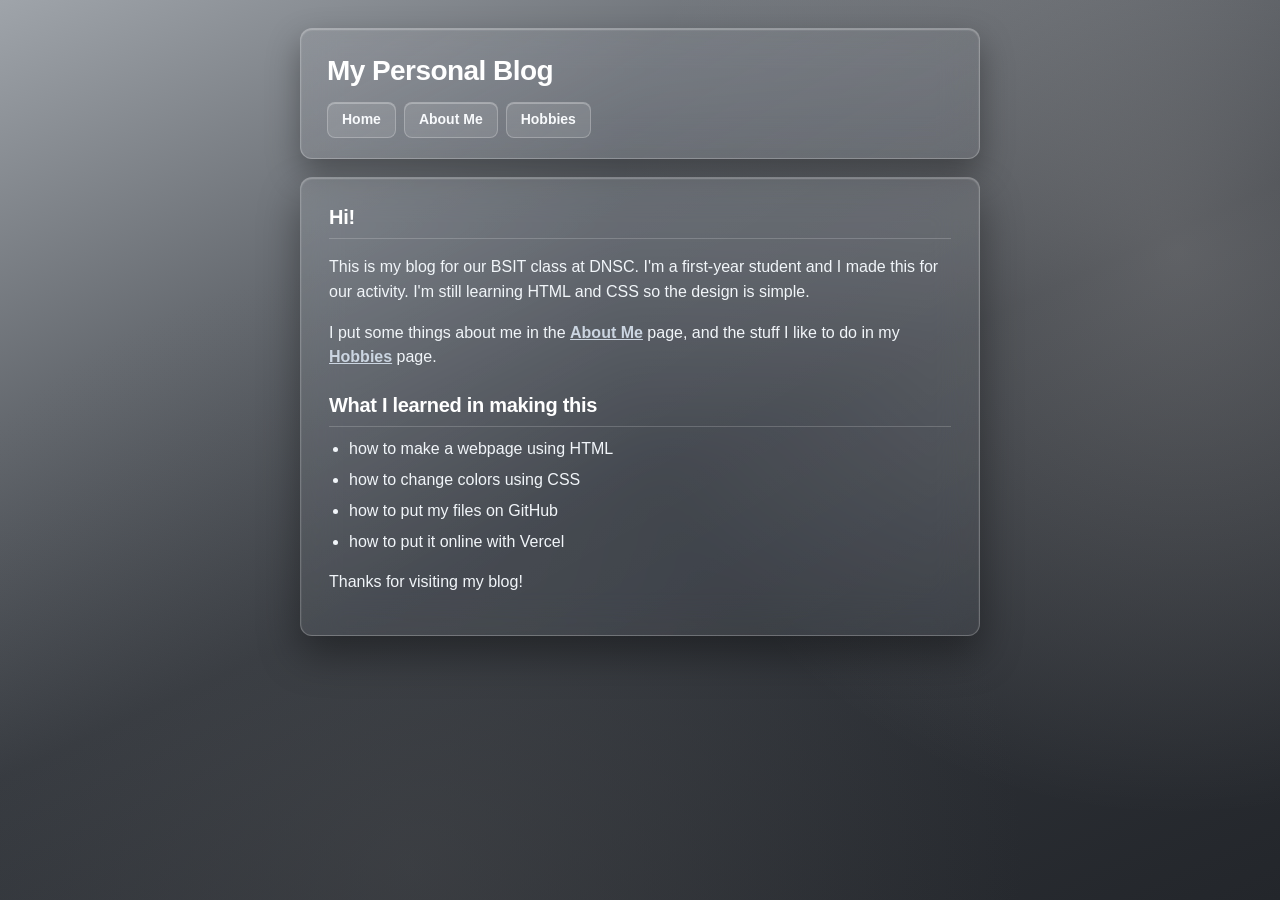
<file: index.html>
<!DOCTYPE html>
<html>
<head>
  <title>My Personal Blog</title>
  <link rel="stylesheet" href="style.css">
</head>
<body>

  <div class="top">
    <h1>My Personal Blog</h1>
    <p>
      <a href="index.html">Home</a>
      <a href="about.html">About Me</a>
      <a href="hobbies.html">Hobbies</a>
    </p>
  </div>

  <div class="main">
    <h2>Hi!</h2>
    <p>This is my blog for our BSIT class at DNSC. I'm a first-year student and I made this for our activity. I'm still learning HTML and CSS so the design is simple.</p>

    <p>I put some things about me in the <a href="about.html">About Me</a> page, and the stuff I like to do in my <a href="hobbies.html">Hobbies</a> page.</p>

    <h2>What I learned in making this</h2>
    <ul>
      <li>how to make a webpage using HTML</li>
      <li>how to change colors using CSS</li>
      <li>how to put my files on GitHub</li>
      <li>how to put it online with Vercel</li>
    </ul>

    <p>Thanks for visiting my blog!</p>
  </div>

</body>
</html>
</file>
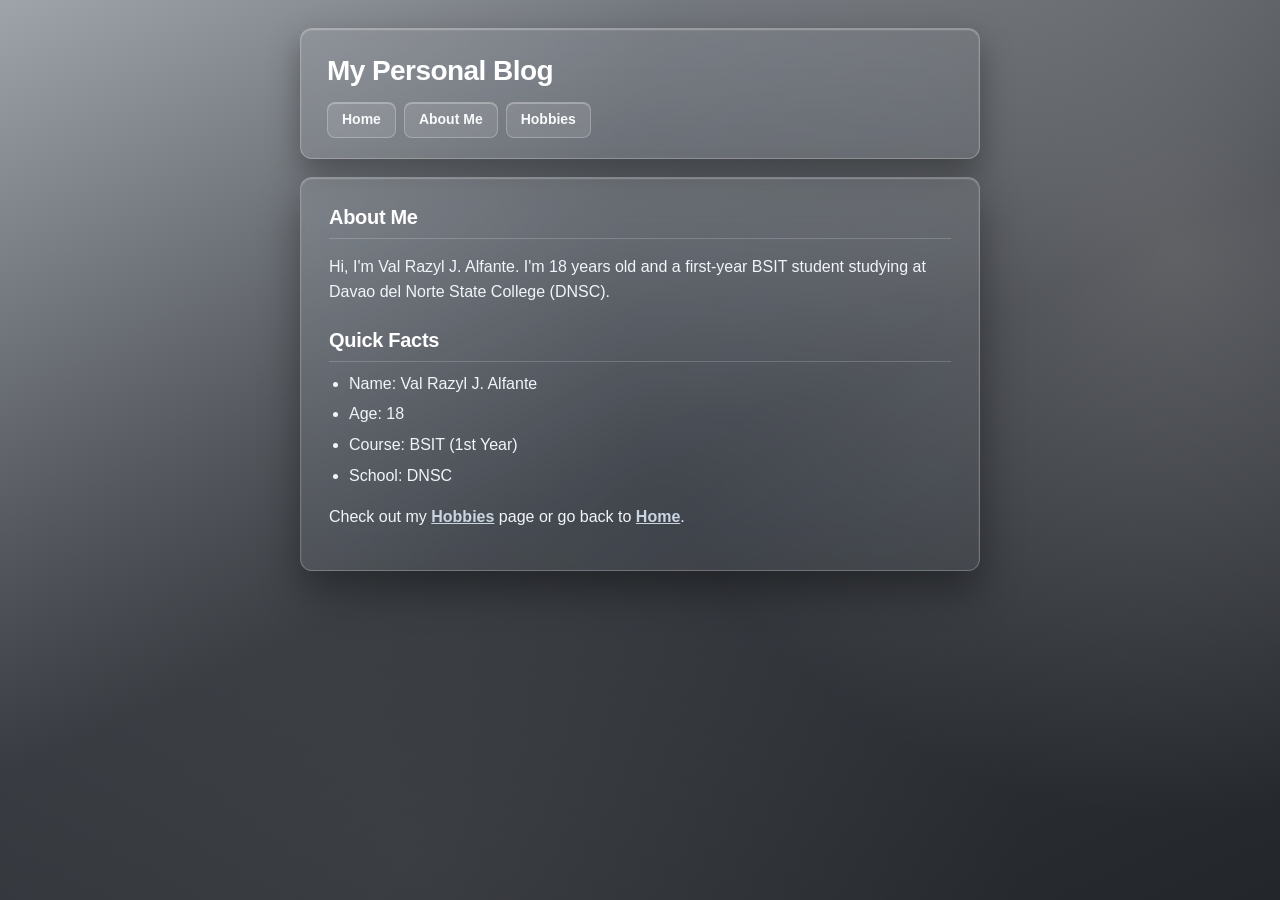
<file: about.html>
<!DOCTYPE html>
<html>
<head>
  <title>About Me - My Personal Blog</title>
  <link rel="stylesheet" href="style.css">
</head>
<body>

  <div class="top">
    <h1>My Personal Blog</h1>
    <p>
      <a href="index.html">Home</a>
      <a href="about.html">About Me</a>
      <a href="hobbies.html">Hobbies</a>
    </p>
  </div>

  <div class="main">
    <h2>About Me</h2>
    <p>Hi, I'm Val Razyl J. Alfante. I'm 18 years old and a first-year BSIT student studying at Davao del Norte State College (DNSC).</p>

    <h2>Quick Facts</h2>
    <ul>
      <li>Name: Val Razyl J. Alfante</li>
      <li>Age: 18</li>
      <li>Course: BSIT (1st Year)</li>
      <li>School: DNSC</li>
    </ul>

    <p>Check out my <a href="hobbies.html">Hobbies</a> page or go back to <a href="index.html">Home</a>.</p>
  </div>

</body>
</html>
</file>
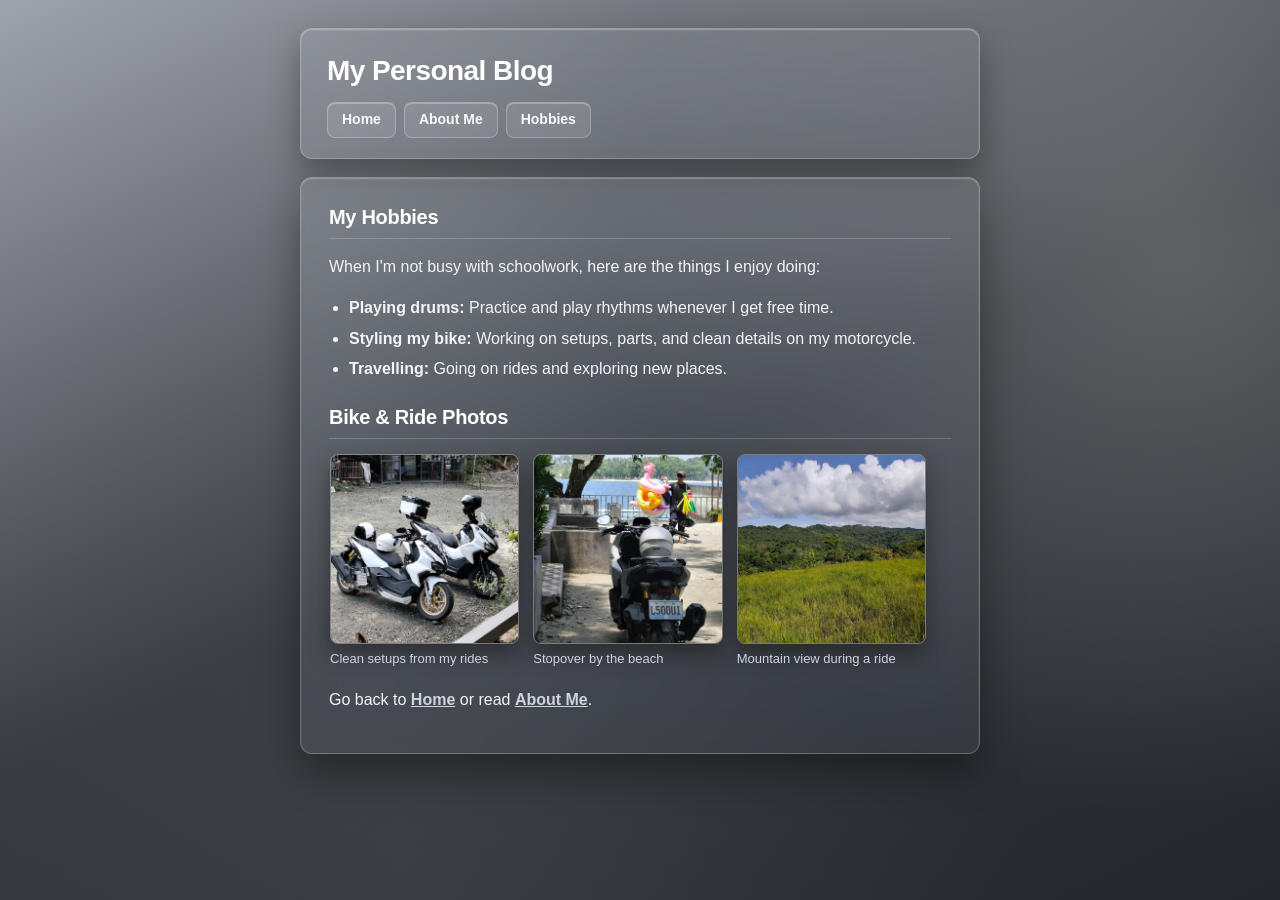
<file: hobbies.html>
<!DOCTYPE html>
<html>
<head>
  <title>Hobbies - My Personal Blog</title>
  <link rel="stylesheet" href="style.css">
</head>
<body>

  <div class="top">
    <h1>My Personal Blog</h1>
    <p>
      <a href="index.html">Home</a>
      <a href="about.html">About Me</a>
      <a href="hobbies.html">Hobbies</a>
    </p>
  </div>

  <div class="main">
    <h2>My Hobbies</h2>
    <p>When I'm not busy with schoolwork, here are the things I enjoy doing:</p>

    <ul>
      <li><strong>Playing drums:</strong> Practice and play rhythms whenever I get free time.</li>
      <li><strong>Styling my bike:</strong> Working on setups, parts, and clean details on my motorcycle.</li>
      <li><strong>Travelling:</strong> Going on rides and exploring new places.</li>
    </ul>

    <h2>Bike &amp; Ride Photos</h2>
    <table class="photo-table">
      <tr>
        <td>
          <img src="bikes.jpg" width="220" height="220" alt="Two white scooters parked on gravel">
          <p>Clean setups from my rides</p>
        </td>
        <td>
          <img src="beach-ride.jpg" width="220" height="220" alt="White scooter parked by the beach">
          <p>Stopover by the beach</p>
        </td>
        <td>
          <img src="view.jpg" width="220" height="220" alt="Green hills and clouds view">
          <p>Mountain view during a ride</p>
        </td>
      </tr>
    </table>

    <p>Go back to <a href="index.html">Home</a> or read <a href="about.html">About Me</a>.</p>
  </div>

</body>
</html>
</file>
<file: style.css>
*,
*::before,
*::after {
  box-sizing: border-box;
}

body {
  background-color: #26292e;
  background-image:
    radial-gradient(circle at 92% 28%, rgba(236, 232, 230, 0.24) 0%, rgba(163, 158, 152, 0) 42%),
    radial-gradient(ellipse at 32% 96%, rgba(94, 95, 97, 0.28) 0%, rgba(138, 146, 156, 0) 50%),
    linear-gradient(155deg, #9fa4aa 0%, #34383e 52%, #23262b 100%);
  background-attachment: fixed;
  color: #f1f5f9;
  font-family: -apple-system, BlinkMacSystemFont, "SF Pro Display", "SF Pro Text", "Helvetica Neue", Arial, sans-serif;
  font-size: clamp(14px, 1vw + 11px, 16px);
  line-height: 1.55;
  margin: 0;
  padding: clamp(12px, 3vw, 28px) clamp(10px, 3vw, 20px);
  min-height: 100vh;
  overflow-x: hidden;
}

.top {
  width: 100%;
  max-width: min(680px, 100%);
  margin: 0 auto clamp(12px, 2vw, 18px) auto;
  padding: clamp(14px, 3vw, 20px) clamp(16px, 3.5vw, 26px);
  background: linear-gradient(
    150deg,
    rgba(207, 201, 201, 0.13) 0%,
    rgba(255, 255, 255, 0.05) 100%
  );
  backdrop-filter: blur(18px) saturate(130%);
  -webkit-backdrop-filter: blur(18px) saturate(130%);
  border: 1px solid rgba(255, 255, 255, 0.24);
  border-radius: 12px;
  box-shadow:
    0 14px 32px rgba(0, 0, 0, 0.35),
    inset 0 1px 1.5px rgba(255, 255, 255, 0.32);
}

.top h1 {
  margin: 0 0 10px 0;
  font-size: clamp(22px, 4vw, 28px);
  font-weight: 700;
  letter-spacing: -0.02em;
  color: #ffffff;
}

.top p {
  margin: 0;
  display: flex;
  flex-wrap: wrap;
  gap: 8px;
}

.top a {
  color: #f8fafc;
  font-size: clamp(13px, 1.8vw, 14px);
  font-weight: 600;
  text-decoration: none;
  display: inline-block;
  padding: 6px 14px;
  border-radius: 8px;
  background: rgba(255, 255, 255, 0.1);
  border: 1px solid rgba(255, 255, 255, 0.24);
  box-shadow: inset 0 1px 0 rgba(255, 255, 255, 0.28);
  transition: transform 0.2s ease, background-color 0.2s ease, box-shadow 0.2s ease;
}

.top a:hover {
  background: rgba(255, 255, 255, 0.24);
  transform: translateY(-1px);
  box-shadow: 0 6px 16px rgba(0, 0, 0, 0.28);
}

.main {
  width: 100%;
  max-width: min(680px, 100%);
  margin: 0 auto;
  padding: clamp(16px, 3vw, 24px) clamp(16px, 3.5vw, 28px);
  background: linear-gradient(
    150deg,
    rgba(255, 255, 255, 0.11) 0%,
    rgba(255, 255, 255, 0.04) 100%
  );
  backdrop-filter: blur(20px) saturate(130%);
  -webkit-backdrop-filter: blur(20px) saturate(130%);
  border: 1px solid rgba(255, 255, 255, 0.22);
  border-radius: 12px;
  box-shadow:
    0 18px 40px rgba(0, 0, 0, 0.38),
    inset 0 1px 1.5px rgba(255, 255, 255, 0.28);
}

h2 {
  margin-top: 20px;
  margin-bottom: 10px;
  font-size: clamp(17px, 2.5vw, 20px);
  font-weight: 700;
  letter-spacing: -0.015em;
  color: #ffffff;
  border-bottom: 1px solid rgba(255, 255, 255, 0.18);
  padding-bottom: 5px;
}

.main > h2:first-child {
  margin-top: 0;
}

a {
  color: #cbd5e1;
  font-weight: 600;
}

a:hover {
  color: #ffffff;
}

ul {
  padding-left: 20px;
  margin: 8px 0 14px 0;
}

li {
  margin-bottom: 6px;
}

.photo-table {
  width: 100%;
  border-collapse: separate;
  border-spacing: 12px 0;
  margin: 14px -12px 20px -12px;
}

.photo-table td {
  width: 33.33%;
  vertical-align: top;
}

.photo-table img {
  width: 100%;
  aspect-ratio: 1 / 1;
  height: auto;
  object-fit: cover;
  display: block;
  border-radius: 8px;
  border: 1px solid rgba(255, 255, 255, 0.28);
  box-shadow:
    0 10px 22px rgba(0, 0, 0, 0.38),
    inset 0 1px 1px rgba(255, 255, 255, 0.28);
  transition: transform 0.25s ease, box-shadow 0.25s ease, border-color 0.25s ease;
}

.photo-table img:hover {
  transform: translateY(-4px) scale(1.02);
  border-color: rgba(255, 255, 255, 0.55);
  box-shadow: 0 14px 28px rgba(0, 0, 0, 0.48);
}

.photo-table p {
  margin: 6px 0 0 0;
  font-size: clamp(11px, 1.5vw, 13px);
  line-height: 1.35;
  color: #cbd5e1;
}

/* Mobile / narrow screens */
@media (max-width: 560px) {
  .photo-table,
  .photo-table tbody,
  .photo-table tr,
  .photo-table td {
    display: block;
    width: 100%;
  }

  .photo-table {
    border-spacing: 0;
    margin: 12px 0 18px 0;
  }

  .photo-table td {
    margin-bottom: 16px;
  }

  .photo-table td:last-child {
    margin-bottom: 0;
  }

  .photo-table img {
    max-width: 100%;
  }
}
</file>
